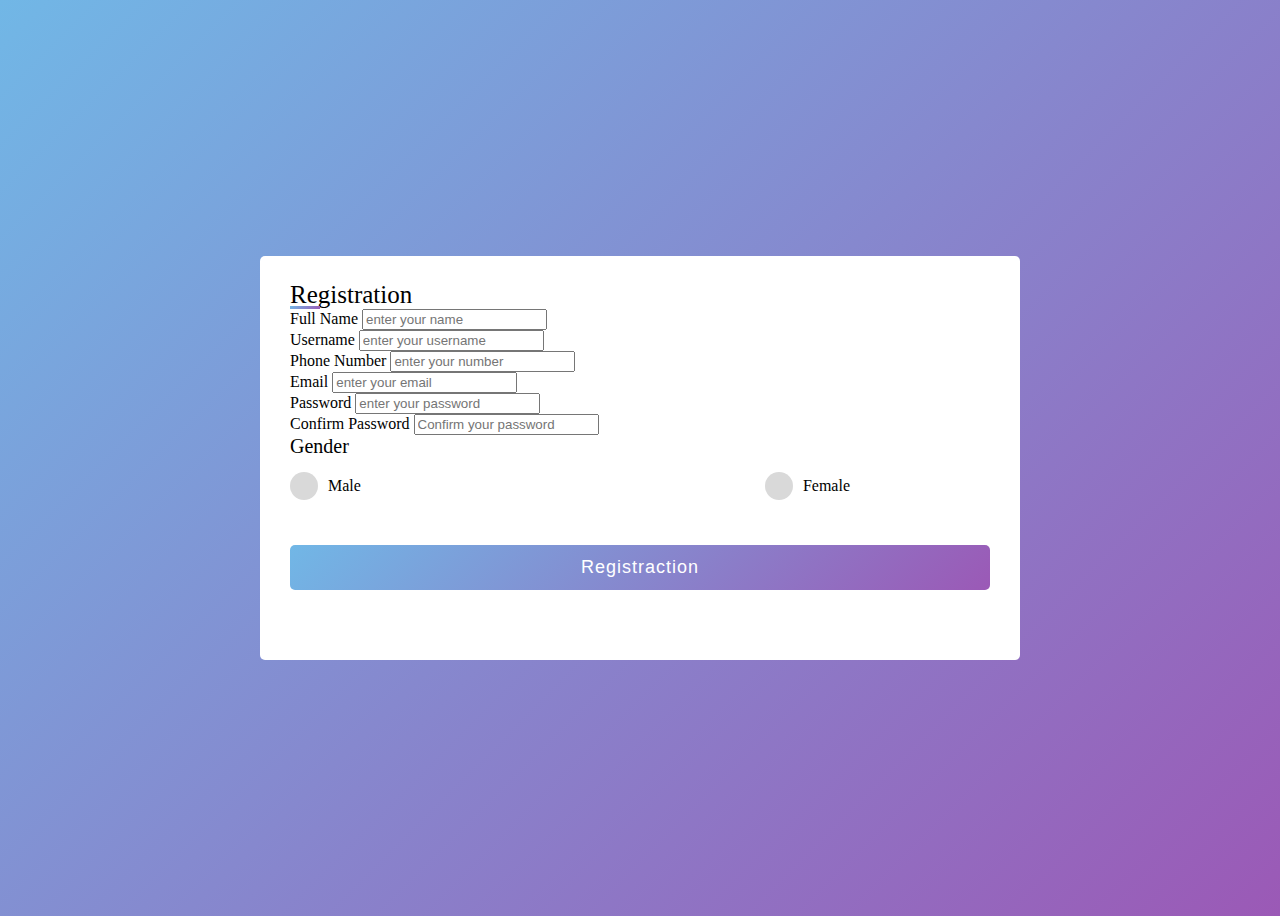
<file: Modular-2 (Web Development)HTML AND CSS/Modular-2 (Web Development)/modular-2(web development)html and css/index.html>
<!DOCTYPE html>
<html lang="en" dir="ltr">
    <head>
<meta charset="UTF-8">
<title>Responsive Registration Form | Codinglab</title>
<link rel="stylesheet" href="style.css">
<meta name="viewport" content="width=device-width,initial-scale=1.0">
</head>
<style>
    body
    {
        display: flex;
        height: 100vh;
        justify-content: center;
        align-items: center;
        background: linear-gradient(135deg,#71b7e6,#9b59b6);
    }   
    .container
    {
        max-width: 700px;
        width: 100%;
        background: #fff;
        padding: 25px 30px;
        border-radius: 5px;
    }
    .container .title
    {
        font-size: 25px;
        font-weight:500;
        position: relative;
    }
.container .title::before
    {
        content: '';
        position: absolute;
        left: 0;
        bottom: 0;
        height: 3px;
        width: 30px;
        background: linear-gradient(135deg,#71b7e6,#9b59b6)
    }
.container form .user-details
    {
        display: flex;
        flex-wrap: wrap;
        justify-content: space-between;
    }
form .wrap-detail.input-box{
    margin: 20px 0 12px 0;
    width: calc(100%/2-20px);
}
.user-detail.input-box .details{
    font-weight: 500;
    display: block;
    margin-bottom: 5px;
}
.user-detail.input-box input{
    height: 45px;
    width: 100%;
    outline: none;
    order: radius 5px;
    border: 1px solid #ccc;
    padding-left: 15px;
    font-size: 16px;
    border-bottom-width: 2px;
}
form .gender-details .gender-title{
      font-size: 20px;
      font-weight: 500;
  }

      .user-detail.input-box input:focus,
      .user-detail.input-box input:valid{
          border-color: #9b59b6
      }
      form .gender-details .gender-title{
          font-size: 20px;
          font-weight: 500;
      }
      form .gender-details .category{
          display: flex;
          width: 80%;
          margin: 14px 0;
          justify-content: space-between;
      }
      .gender-details .category label{
        display: flex;
        align-items: center;
    }
    .gender-details .category .dot{
        height: 18px;
        width: 18px;
        background: #d9d9d9;
        border-radius: 50%;
        margin-right: 10px;
        border: 5px solid transparent;
    }
    form .button{
        height: 45px;
        margin:45px 0;
    }
    form .button input{
        height: 100%;
        width: 100%;
        outline: none;
        color:#fff;
        border: none;
        font-size: 18px;
        font-weight: 500;
        border-radius: 5px;
        letter-spacing: 1px;
        background: linear-gradient(135deg, #71b7e6, #9b59b6);   
    }
     form .button input:hover{
        background: linear-gradient(-135deg, #71b7e6,#9b59b6);

     }
     @media (max-width: 584px){
        .continer{
            max-width: 100%;
        }
        form .user-detail.input-box{
            margin-bottom: 15px;
            width: 100%;
        }
        form .gender-details .category{
            width: 100%;
        }
        .container form .user-details{
            max-height: 300px;
            overflow-y: scroll;
        }
        .user-detail::-webkit-scrollbar{
            width: 0;
        }

</style>
<body>
<div class="container">
<div class="title">Registration</div>
<form action="#">
    <div class=""user-details">
    <div class="input-box">
        <span class="details">Full Name</span>
        <input type="text" placeholder="enter your name"required>
    </div>
    <div class="input-box">
        <span class="details">Username</span>
        <input type="text" placeholder="enter your username"required>
    </div>
    <div class="input-box">
        <span class="details">Phone Number</span>
        <input type="text" placeholder="enter your number"required>
    </div>
    <div class="input-box">
        <span class="details">Email</span>
        <input type="text" placeholder="enter your email"required>
    </div>
    <div class="input-box">
        <span class="details">Password</span>
        <input type="text" placeholder="enter your password"required>
    </div>
    <div class="input-box">
        <span class="details">Confirm Password</span>
        <input type="text" placeholder="Confirm your password"required>
    </div>
    <div class="gender-details">
        <span class="gender-title">Gender</span>
        <div class="category">
            <label>
                <span class="dot one"></span> </span>
                <span class="gender">Male</span>
            </label>
            <label>
                <span class="dot one"></span> </span>
                <span class="gender">Female</span>
            </label> 
        </div>
        <div class="button">
            <input type="submit" value="Registraction">
        </div>
    </div>
</form>
</div>
</body>
</html>
</file>
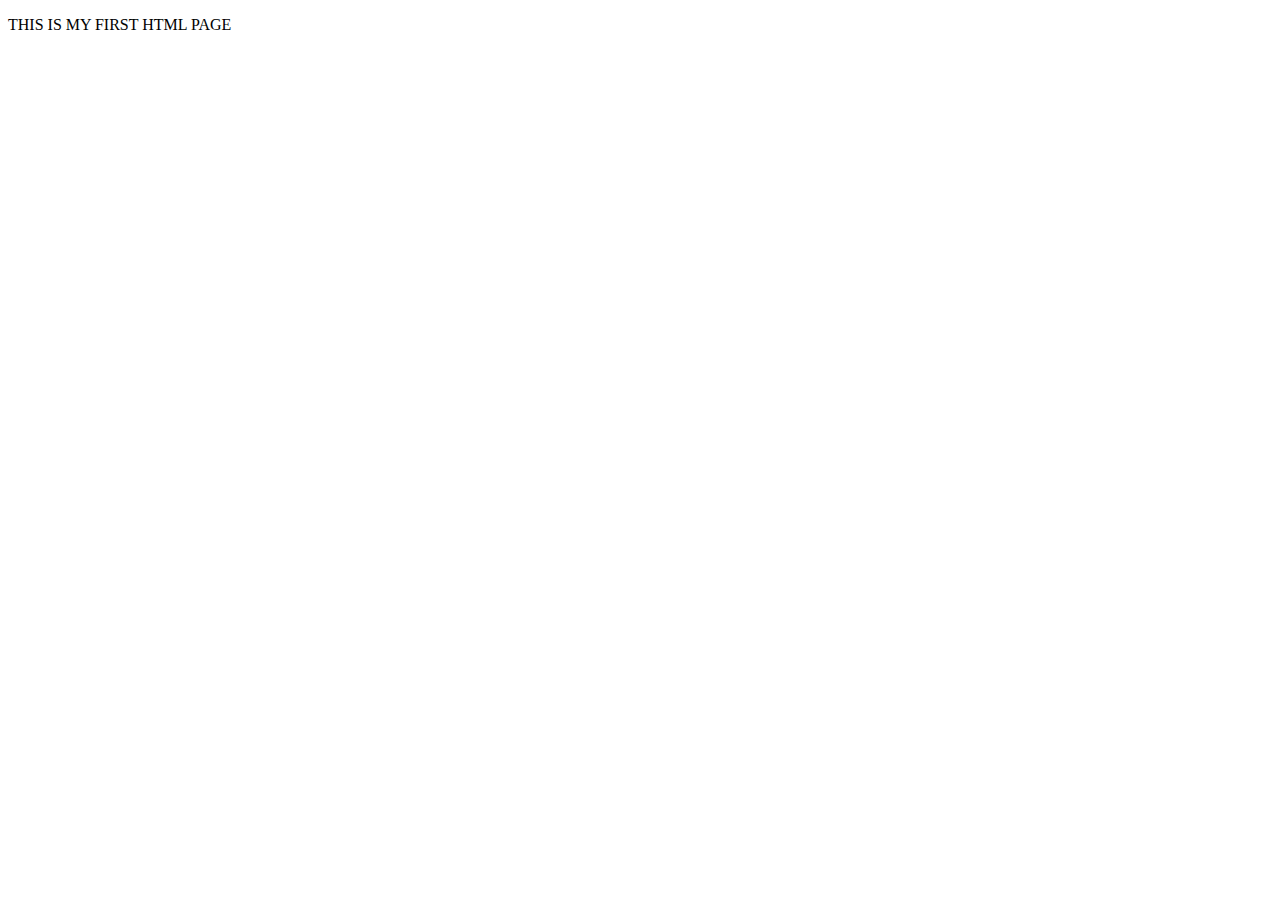
<file: Modular-2 (Web Development)HTML AND CSS/B1. .Create a web page that shows a message “This is my first HTMLpage”.html>
<!DOCTYPE html>
<html lang="en">
<head>
    <meta charset="UTF-8">
    <meta http-equiv="X-UA-Compatible" content="I`E=edge">
    <meta name="viewport" content="width=device-width, initial-scale=1.0">
    <title>Document</title>
</head>
<body>
    <p>THIS IS MY FIRST HTML PAGE</p>
</body>
</html>
</file>
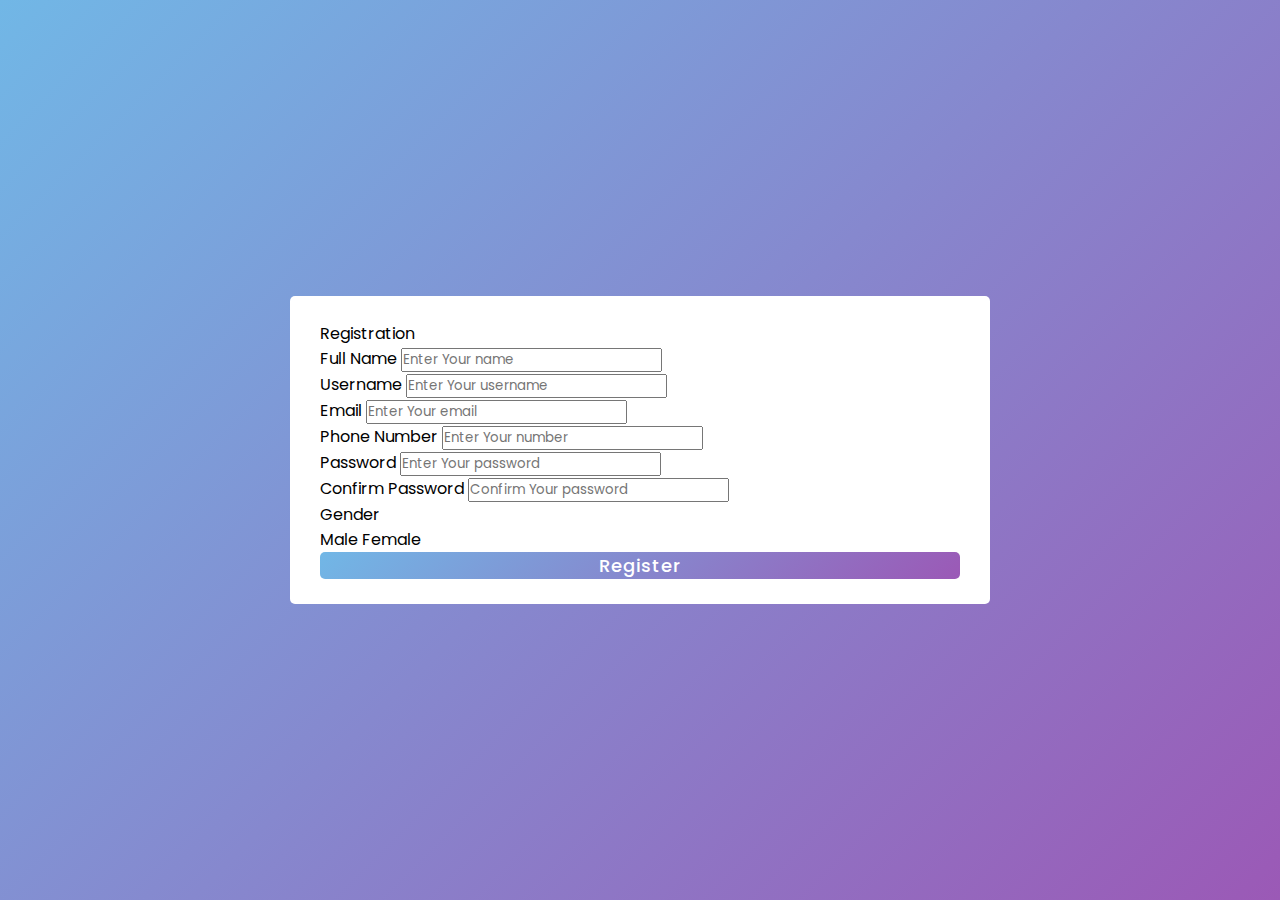
<file: Modular-2 (Web Development)HTML AND CSS/B2.Create Registration Form  Using HTML and CSS..html>
<!DOCTYPE html>
<html lang="en">
<head>
    <meta charset="UTF-8">
    <meta http-equiv="X-UA-Compatible" content="IE=edge">
    <meta name="viewport" content="width=device-width, initial-scale=1.0">
    <link rel="stylesheet" href="style.css">
    <title>Document</title>
</head>
<body>
  <div class="container">
    <div class="title">Registration</div>
    <form action="#">
    <div class="user-detail">
        <div class="input-box">
            <span class="detail">Full Name</span>
            <input type="text" placeholder="Enter Your name"required>
        </div>
        <div class="input-box">
            <span class="detail">Username</span>
            <input type="text" placeholder="Enter Your username"required>
        </div>
        <div class="input-box">
            <span class="detail">Email</span>
            <input type="text" placeholder="Enter Your email"required>
        </div>
        <div class="input-box">
            <span class="detail">Phone Number</span>
            <input type="text" placeholder="Enter Your number"required>
        </div>
        <div class="input-box">
            <span class="detail">Password</span> 
            <input type="text" placeholder="Enter Your password"required>
        </div>
        <div class="input-box">
            <span class="detail">Confirm Password</span>
            <input type="text" placeholder="Confirm Your password"required>
        </div>
    </div>
    <div class="gender-detail">
    <span class="gender-title">Gender</span>
    <div class="category">
        <label for="">
            <span class="dot one"></span>
            <span class="gender">Male</span>
        </label>
        <label for="">
            <span class="dot one"></span>
            <span class="gender">Female</span>
        </label>
    </div>
    </div>  
     <div class="button">
        <input type="Submit" value="Register">
     </div>
   </form>
  </div>  
</body>
</html>
</file>
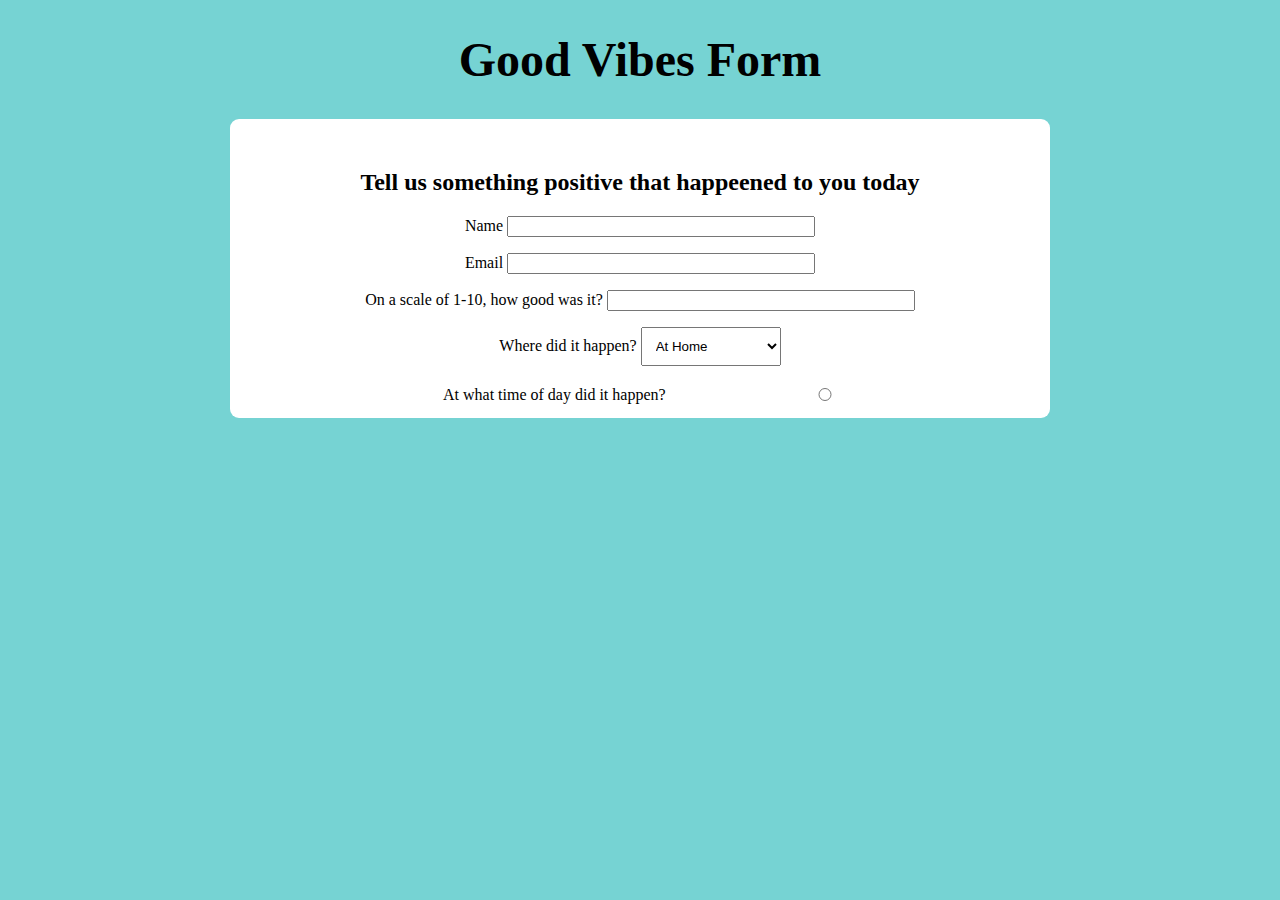
<file: Modular-2 (Web Development)HTML AND CSS/form.html>
<!DOCTYPE html>
<html lang="en">
<head>
    <meta charset="UTF-8">
    <meta http-equiv="X-UA-Compatible" content="IE=edge">
    <meta name="viewport" content="width=device-width, initial-scale=1.0">
    <title>Document</title>
    <style>
        body{
            text-align: center;
            background-color: rgb(118, 211, 211);
        }
        h1{
            font-size: 48px;
        }
        .main{
            background-color: white;
            width: 800px;
            border-radius: 9px;
            margin: auto;
            padding: 30px 10px 10px 10px;
            text-align: center;
        }
        input{
            width: 300px;
        }
        select{
            padding:10px ;
        }
       .firstT{
        
        bo
       }
        
        
    </style>
</head>
<body>
    <h1>Good Vibes Form</h1>
    <div class="main">
        <p><h2>Tell us something positive that happeened to you today</h2></p>
        <form class="form">
            <div>
                
                <p>Name <input type="text" name="" id="input1"> </p> 
            
            <p>Email <input type="email" name="" id=""> </p>   
            <p>On a scale of 1-10, how good was it? <input type="text"></p>
            <p> Where did it happen?  <select name="" id="">
                <option value="">At Home</option>
                <option value="">On my commute</option>
                <option value="">At work</option>
                <option value="">On the street</option>
                <option value="">Other</option>
            </select></p>
            <div class="firstT">
                <table  style="padding-left: 200px;">
                    <tr>
                        <td>At what time of day did it happen?</td>
                        <td><input type="radio" name="" id=""></td>
                    </tr>
                </table>
            </div>
        
            </div>
        </form>
      
        

    </div>
</body>
</html>
</file>
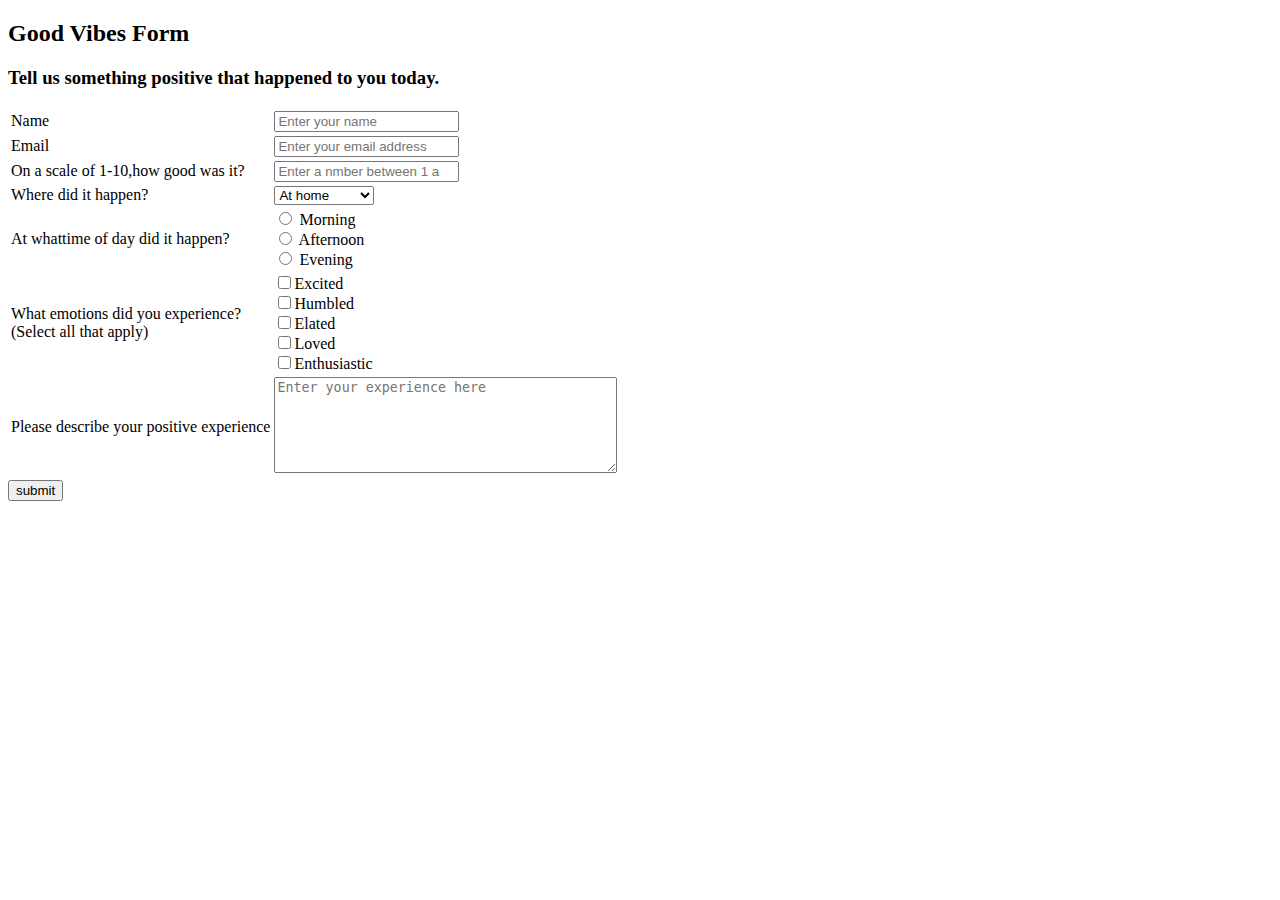
<file: Modular-2 (Web Development)HTML AND CSS/good vibes form.html>
<!DOCTYPE html>
<html lang="en">
<head>
    <meta charset="UTF-8">
    <meta http-equiv="X-UA-Compatible" content="IE=edge">
    <meta name="viewport" content="width=device-width, initial-scale=1.0">
    <title>Good Vibes Form</title>
    <style>
        body
        {
            background-color: rgb(red, green, blue);
        }
    </style>
</head>
<body class="body">
    <H2 id="firstheading">Good Vibes Form</H2>
    <form id="form", class="form">
        <h3>
            Tell us something positive that happened to you today.
        </h3>
        <table id="table">
            <tr>
                <td>Name</td>
                <td><input type="text" placeholder="Enter your name" name="name"></td>
            </tr>
            <tr>
                <td>Email</td>
                <td><input type="email" placeholder="Enter your email address" name="email"></td>
            </tr>
            <tr>
                <td>On a scale of 1-10,how good was it?</td>
                <td><input type="number" name="emotion " placeholder="Enter a nmber between 1 and 10"></td>
            </tr>
            <tr>
                <td>Where did it happen?</td>
                <td><select name="Location">
                    <option>At home</option>
                    <option>At work</option>
                    <option>On the street</option>
                    <option>Other</option>
                </select></td>
            </tr>
            <tr>
                <td>At whattime of day did it happen?</td>
                <td><input type="radio" name="time"> Morning<br>
                <input type="radio" name="time"> Afternoon<br>
                <input type="radio" name="time"> Evening</td>
            </tr>
            <tr>
                <td>What emotions did you experience?<br>(Select all that apply)</td>
                <td><input type="checkbox" name="c1">Excited<br>
                <input type="checkbox" name="c2">Humbled<br>
                <input type="checkbox" name="c3">Elated<br>
                <input type="checkbox" name="c4">Loved<br>
                <input type="checkbox" name="c5">Enthusiastic<br>
                </td>
            </tr>
            <tr>
                <td>Please describe your positive experience</td>
                <td><textarea rows="6" cols="40" placeholder="Enter your experience here" name="experience"></textarea></td>
            </tr>
        </table>
        <button type="submit" name="submitButton">submit</button>
    </form>
</body>
</html>
</file>
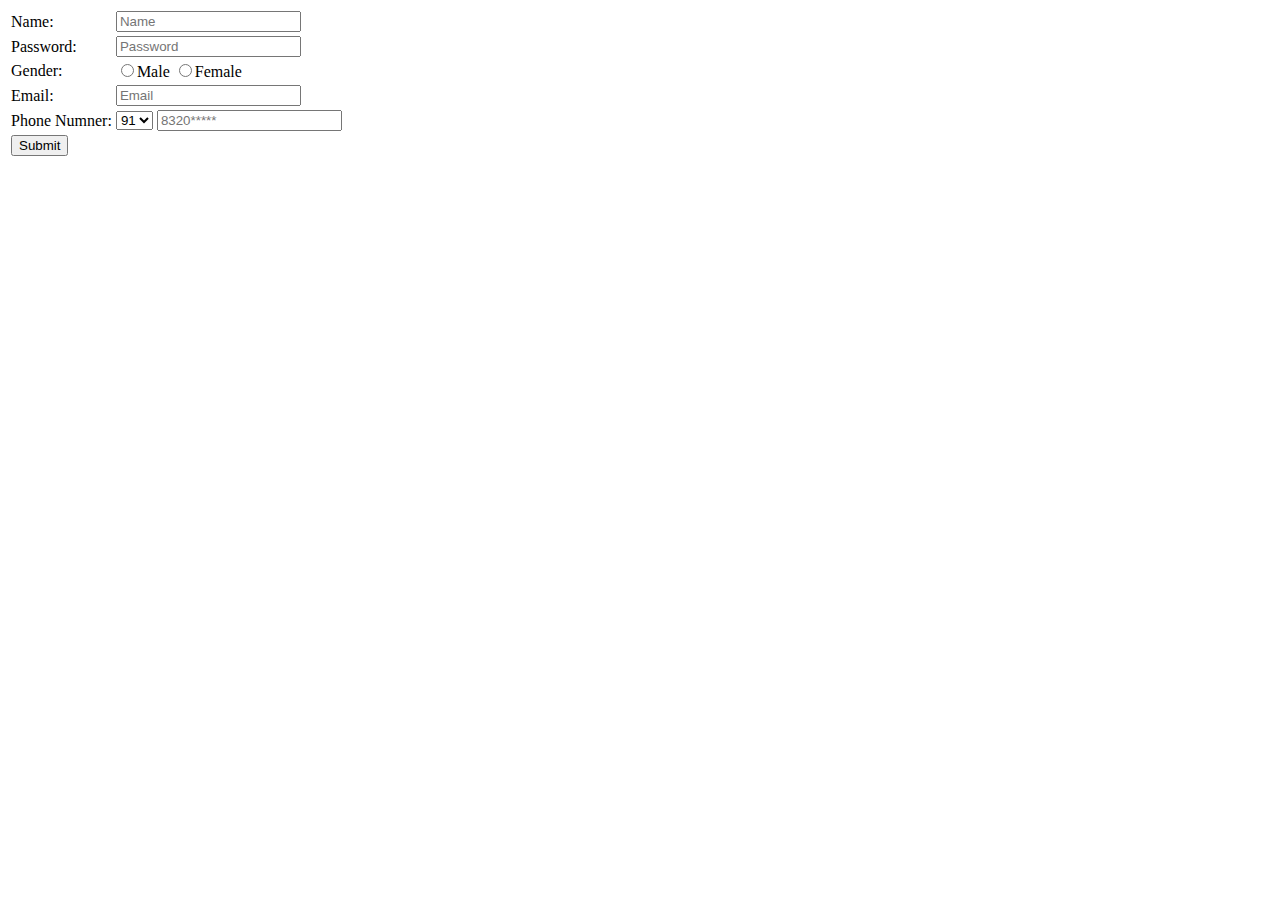
<file: Modular-2 (Web Development)HTML AND CSS/my first program (Register Form).html>
<!doctype html>
<html>
<head>
    <title>Register Form</Title>
    </head>
    <body>
        <form>
            <table>
                <tr>
                    <td>
                        Name:
                    </td>
                    <td>
                        <input type="text" placeholder="Name" name="">
                    </td>
                </tr>
                <tr>
                    <td>
                        Password:
                    </td>
                    <td>
                        <input type="Password" placeholder="Password" password="">
                    </td>
                </tr>
                <tr>
                    <td>
                        Gender:
                    </td>
                    <td>
                        <input type="radio" name="Gender">Male
                        <input type="radio" name="Gender">Female
                    </td>
                </tr>
                <tr>
                    <td>
                        Email:
                    </td>
                    <td>
                        <input type="mail" placeholder="Email" name="">
                    </td>
                </tr>
                <tr>
                    <td>
                        Phone Numner:
                    </td>
                    <td>
                        <select>
                            <option>91</option>
                            <option>92</option>
                            <option>93</option>
                            <option>94</option>
                        </select>
                        <input type="phone" placeholder="8320*****" name="">
                    </td>
                </tr>
                <tr>
                    <td>
                        <input type="Submit" value="Submit" name="">
                    </td>
                </tr>
            </table>
        </form>

    </body>
</html>
</file>
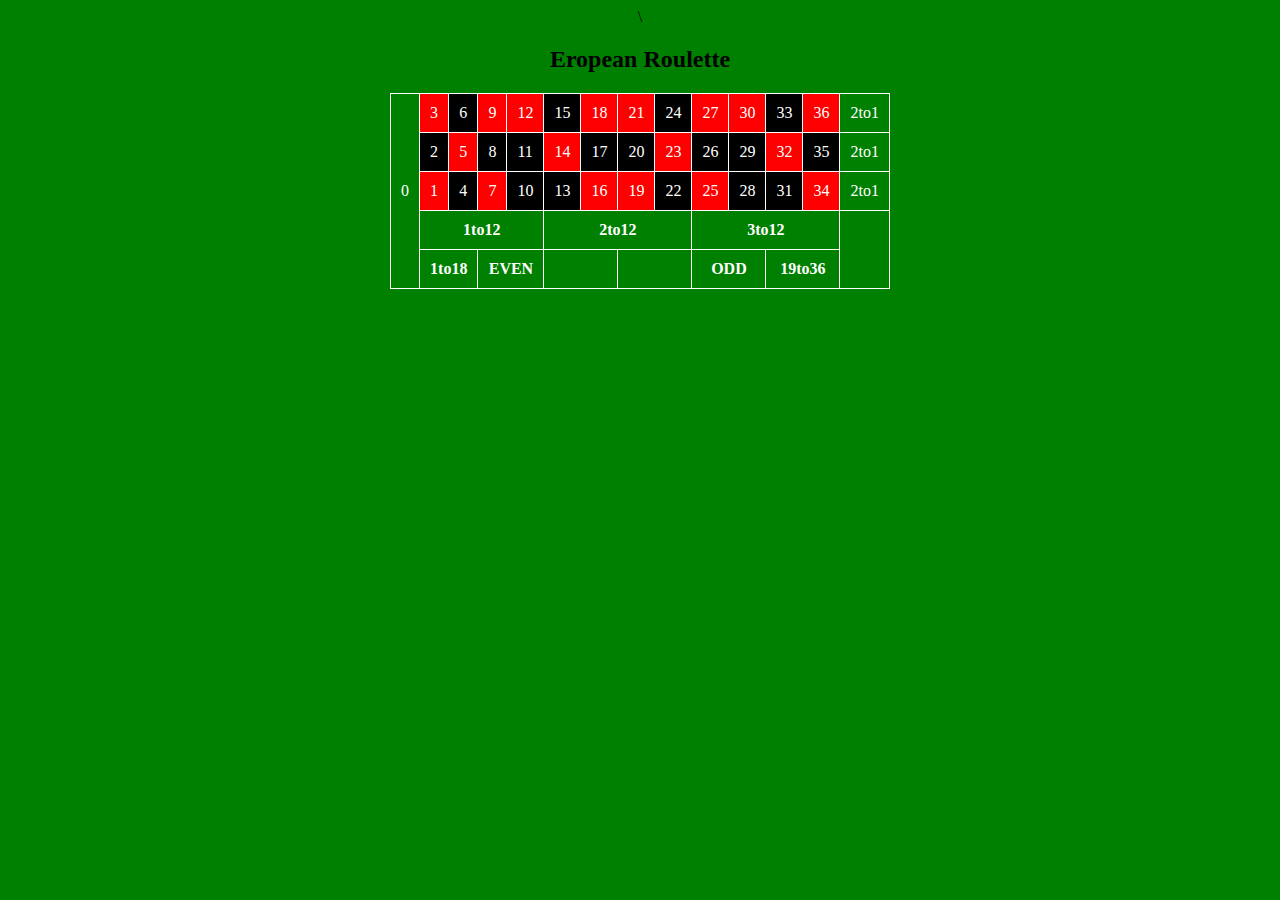
<file: Modular-2 (Web Development)HTML AND CSS/table.html>
<!DOCTYPE html>
<html lang="en">
    <style>
        table, th, td {
          border:1px solid white;
          border-collapse: collapse;
          color: white;
          padding: 10px;

        }
        body {
            background-color:green ;

        }
        </style>
<head>
    <meta charset="UTF-8">
    <meta http-equiv="X-UA-Compatible" content="IE=edge">
    <meta name="viewport" content="width=device-width, initial-scale=1.0">
    <title>Document</title>
</head>
<body>
    
    <center>\<h2>Eropean Roulette</h2>
    <table>
        <tr>
            <td rowspan="5">0</td>
            <td style="background-color:red;">3</td>
            <td style="background-color:black;">6</td>
            <td style="background-color:red;">9</td>
            <td style="background-color:red;">12</td>
            <td style="background-color:black;">15</td>
            <td style="background-color:red;">18</td>
            <td style="background-color:red;">21</td>
            <td style="background-color:black;">24</td>
            <td style="background-color:red;">27</td>
            <td style="background-color:red;">30</td>
            <td style="background-color:black;">33</td>
            <td style="background-color:red;">36</td>
            <td>2to1</td>
        </tr>
        <tr>
            <td style="background-color:black;">2</td>
            <td style="background-color:red;">5</td>
            <td style="background-color:black;">8</td>
            <td style="background-color:black;">11</td>
            <td style="background-color:red;">14</td>
            <td style="background-color:black;">17</td>
            <td style="background-color:black;">20</td>
            <td style="background-color:red;">23</td>
            <td style="background-color:black;">26</td>
            <td style="background-color:black;">29</td>
            <td style="background-color:red;">32</td>
            <td style="background-color:black;">35</td>
            <td>2to1</td>
        </tr>
        <tr>
            <td style="background-color:red;">1</td>
            <td style="background-color:black;">4</td>
            <td style="background-color:red;">7</td>
            <td style="background-color:black;">10</td>
            <td style="background-color:black;">13</td>
            <td style="background-color:red;">16</td>
            <td style="background-color:red;">19</td>
            <td style="background-color:black;">22</td>
            <td style="background-color:red;">25</td>
            <td style="background-color:black;">28</td>
            <td style="background-color:black;">31</td>
            <td style="background-color:red;">34</td>
            <td>2to1</td>
            
        </tr>
        <tr>
            <th colspan="4">1to12</th>
            <th colspan="4">2to12</th>
            <th colspan="4">3to12</th>
        </tr>
        <tr>
            <th colspan="2">1to18</th>
            <th colspan="2">EVEN</th>
            <th colspan="2"></th>
            <th colspan="2"></th>
            <th colspan="2">ODD</th>
            <th colspan="2">19to36</th>
        </tr>
    </table>
</center>
</body>
</html>
</file>
<file: Modular-2 (Web Development)HTML AND CSS/Modular-2 (Web Development)/modular-2(web development)html and css/style.css>
<style>
    body{
        display: flex;
        height: 100vh;
        justify-content: center;
        align-items: center;
        background: linear-gradient(135deg,#71b7e6,#9b59b6);
    }
    .container{
    max-width: 700px;
    width: 100%;
    background: #fff;
    padding: 25px 30px;
    border-radius: 5px;
}
.container .title{
    font-size: 25px;
    font-weight:500;
    position: relative;
}
.container .title::before{
    content: '';
    position: absolute;
    left: 0;
    bottom: 0;
    height: 3px;
    width: 30px;
    background: linear-gradient(135deg,#71b7e6,#9b59b6)
}
.container form .user-details{
    display: flex;
    flex-wrap: wrap;
    justify-content: space-between;
}
form .wrap-detail.input-box{
    margin: 20px 0 12px 0;
    width: calc(100%/2-20px);
}
.user-detail.input-box .details{
    font-weight: 500;
    display: block;
    margin-bottom: 5px;
}
.user-detail.input-box input{
    height: 45px;
    width: 100%;
    outline: none;
    order: radius 5px;
    border: 1px solid #ccc;
    padding-left: 15px;
    font-size: 16px;
    border-bottom-width: 2px;
}
form .gender-details .gender-title{
      font-size: 20px;
      font-weight: 500;
  }

      .user-detail.input-box input:focus,
      .user-detail.input-box input:valid{
          border-color: #9b59b6
      }
      form .gender-details .gender-title{
          font-size: 20px;
          font-weight: 500;
      }
      form .gender-details .category{
          display: flex;
          width: 80%;
          margin: 14px 0;
          justify-content: space-between;
      }
      .gender-details .category label{
        display: flex;
        align-items: center;
    }
    .gender-details .category .dot{
        height: 18px;
        width: 18px;
        background: #d9d9d9;
        border-radius: 50%;
        margin-right: 10px;
        border: 5px solid transparent;
    }
    form .button{
        height: 45px;
        margin:45px 0;
    }
    form .button input{
        height: 100%;
        width: 100%;
        outline: none;
        color:#fff;
        border: none;
        font-size: 18px;
        font-weight: 500;
        border-radius: 5px;
        letter-spacing: 1px;
        background: linear-gradient(135deg, #71b7e6, #9b59b6);   
    }
     form .button input:hover{
        background: linear-gradient(-135deg, #71b7e6,#9b59b6);

     }
     @media (max-width: 584px){
        .continer{
            max-width: 100%;
        }
        form .user-detail.input-box{
            margin-bottom: 15px;
            width: 100%;
        }
        form .gender-details .category{
            width: 100%;
        }
        .container form .user-details{
            max-height: 300px;
            overflow-y: scroll;
        }
        .user-detail::-webkit-scrollbar{
            width: 0;
        }
    
  

</style>
</file>
<file: Modular-2 (Web Development)HTML AND CSS/style.css>
@import url('https://fonts.googleapis.com/css2?family=Poppins:wight@200;300;400;500;600;700display');
*{
    margin: 0;
    padding: 0;
    box-sizing: border-box;
    font-family: 'poppins',sans-serif;
}
body{
    display: flex;
    height: 100vh;
    justify-content: center;
    align-items: center;
    padding: 10px; 
    background: linear-gradient(135deg,#71b7e6,#9b59b6);
}
.container{
    max-width: 700px;
    width: 100%;
    background: #fff;
    padding: 25px 30px;
    border-radius: 5px;
}
.container.title{
    font-size: 25px;
    font-weight: 500;
    position: relative;
}
.container.title::before{
    content: '';
    position: absolute;
    height: 3px;
    width: 30px;
    background: linear-gradient(135deg,#71b7e6,#9b59b6);
}
.container form .user-details{
    display: flex;
    flex-wrap: wrap;   
    justify-content: space-between;
    margin: 20px 0 12px 0;
}
 form .user-details .input-box{
    margin-bottom: 15px;
    width: calc( 100% / 2 - 20px);
 }
 .user-details .input-box .user-details{
    font-weight: 500;
    display: block;
    margin-bottom: 5px;
} 
.user-details .input-box input{
    height: 45px;
    width: 100%;
    outline: none;
    border: 1px solid #ccc;
    padding-left: 15px;
    font-size: 16px;
    border: bottom widht 2px;
    transition: all 0.3s ease;
 }
 .user-details .input-box input:focus
 .user-details .input-box input:valid{
    border-color: #9b59b6;
 }    
 form .gender-details .gender-title{
    font-size: 20px;
    font-weight: 500;
 }
 form .gender-details .category{
    display: flex;
    width: 80%;
    margin: 14px 0;
    justify-content: space-between;
 }
 .gender-details .category label{
    display: flex;
    align-items: center;
 }
 .gender-details .category .dot{
    height: 18px;
    width: 18px;
    background: #d9d9d9;
    border-radius: 50%;
    margin-right: 10px;
    border: 5px solid transparent;
 }
 form.button{
    height: 45px;
    margin: 45px 0;
 }
 form .button input{
    height: 100%;
    width: 100%;
    outline: none;
    color: #fff;
    border: none;
    font-size: 18px;
    font-weight: 500;
    border-radius: 5px;
    letter-spacing: 1px;
    background: linear-gradient(135deg,#71b7e6,#9b59b6);
 }
 .form .button input:hover{
    background: linear-gradient(135deg,#71b7e6,#9b59b6);
 }
 @media(max-width:584px){
    .container{
        max-width: 100%;
    }
 form. .user-details .input-box{
    margin-bottom: 15px;
    width: 100%;
 }
 form .gender-details .category{
    width: 100%;
 }
 .container form .user-details{
    max-height: 300px;
    overflow-y: scroll;
 }
 .user-details::-webkit-scrollbar{
    width: 100%;
 }
 }
</file>
